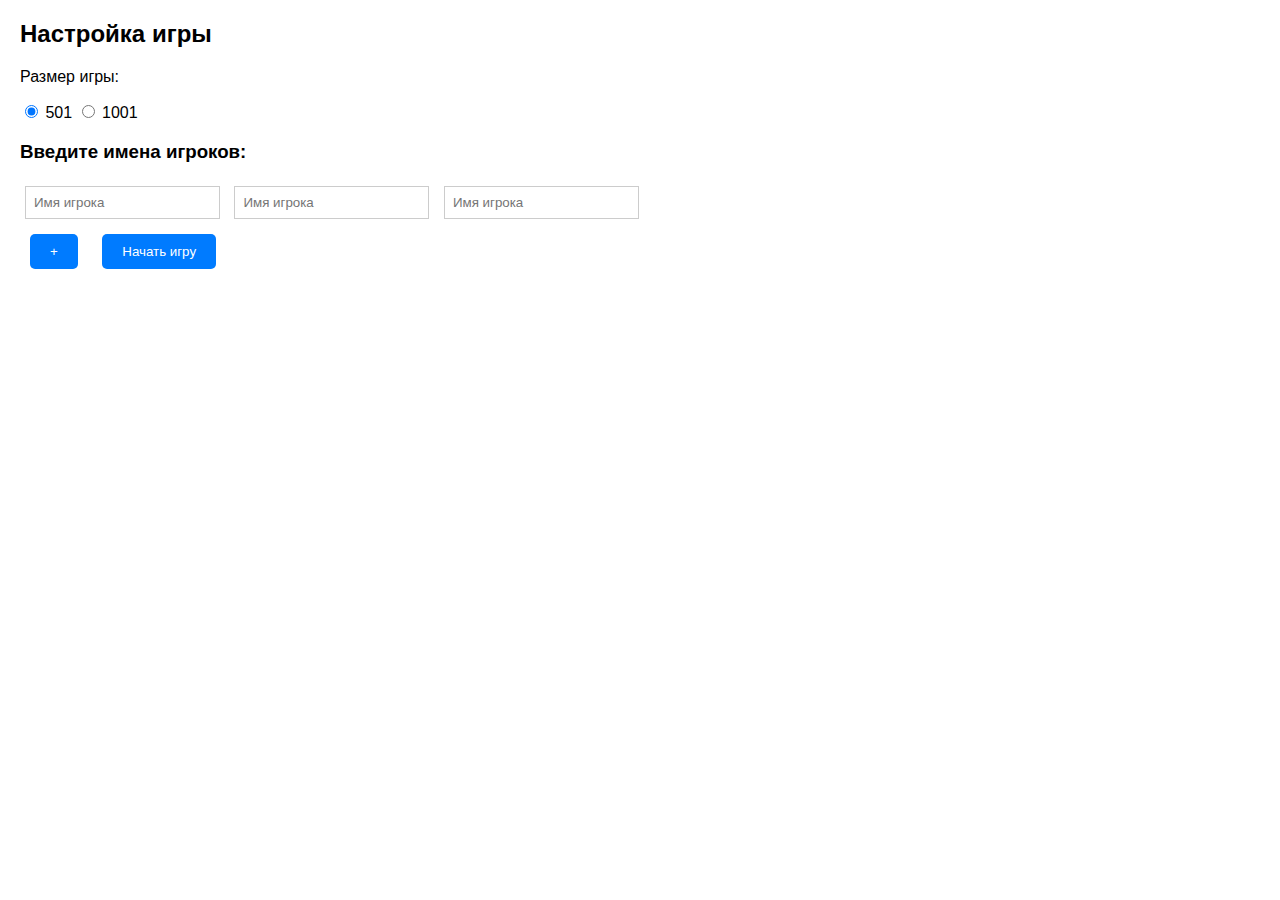
<file: index.html>
<!DOCTYPE html>
<html lang="ru">
<head>
<meta charset="UTF-8">
<title>Настройка игры Клабор</title>
<link rel="stylesheet" href="styles.css">
</head>
<body>
<h2>Настройка игры</h2>
<form id="gameSetup">
    <p>Размер игры:</p>
    <input type="radio" id="score501" name="gameSize" value="501" checked>
    <label for="score501">501</label>
    <input type="radio" id="score1001" name="gameSize" value="1001">
    <label for="score1001">1001</label>

    <h3>Введите имена игроков:</h3>
    <div id="playerNames">
        <input type="text" name="playerName" placeholder="Имя игрока">
        <input type="text" name="playerName" placeholder="Имя игрока">
        <input type="text" name="playerName" placeholder="Имя игрока">
    </div>
    <button type="button" onclick="addPlayer()">+</button>
    <button type="submit">Начать игру</button>
</form>

<script src="setup.js"></script>
</body>
</html>
</file>
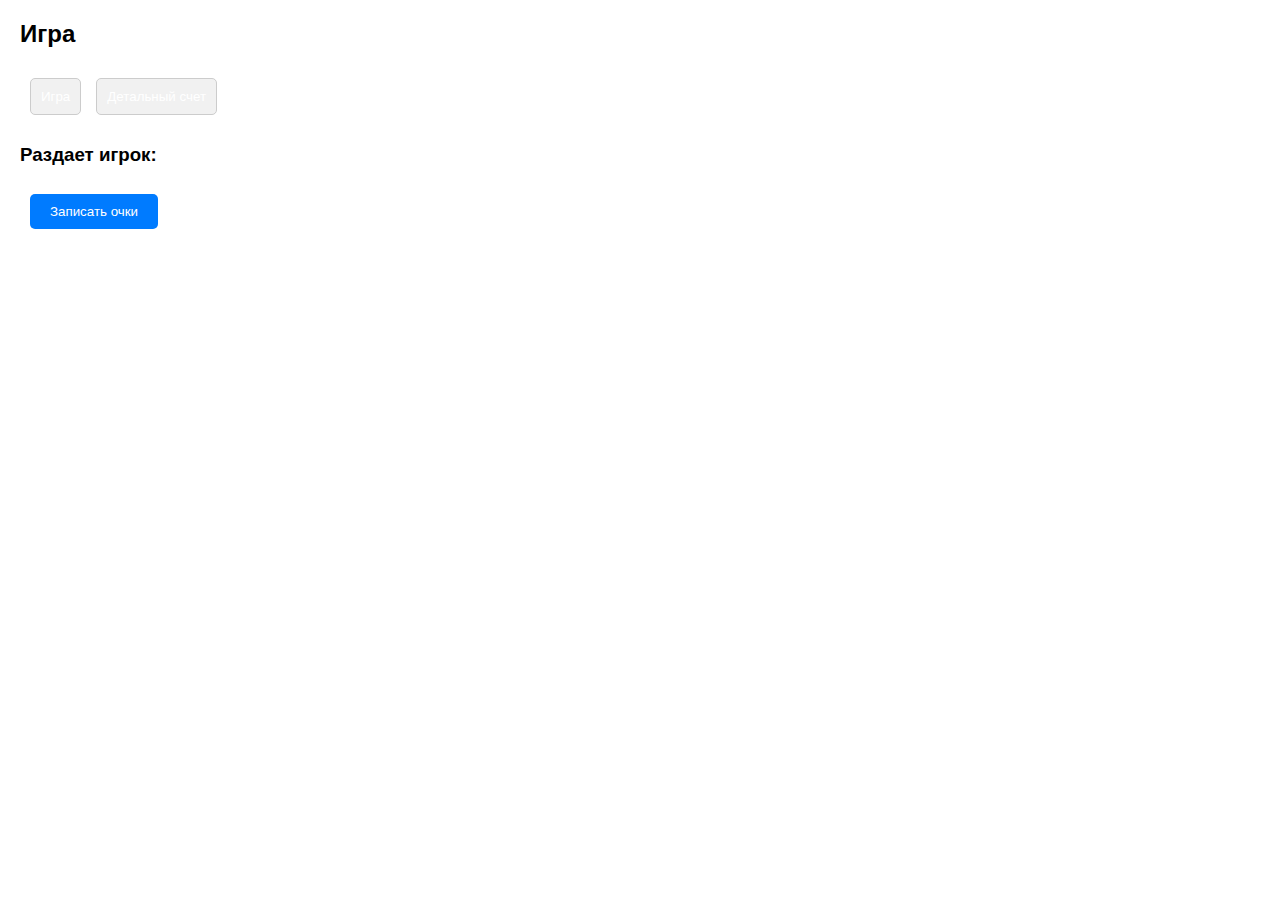
<file: game_page.html>
<!DOCTYPE html>
<html lang="ru">
<head>
<meta charset="UTF-8">
<title>Игра Клабор</title>
<link rel="stylesheet" href="styles.css">
</head>
<body>
<h2>Игра</h2>
<div class="tabs">
    <button class="tab-button" onclick="openTab('game')">Игра</button>
    <button class="tab-button" onclick="openTab('scores')">Детальный счет</button>
</div>

<div id="game" class="tab-content">
    <h3>Раздает игрок: <span id="dealerName"></span></h3>
    <form id="gameForm">
        <!-- Динамически добавляемые элементы управления для каждого игрока -->
    </form>
    <button onclick="recordScores()">Записать очки</button>
    <div id="results">
        <!-- Результаты будут обновляться здесь -->
    </div>
</div>

<div id="scores" class="tab-content" style="display:none;">
    <h3>Детальный счет</h3>
    <table id="scoreTable">
        <thead>
            <tr>
                <th>Партия</th>
                <th>Игрок</th>
                <th>Набранные очки</th>
                <th>Итоговые очки</th> <!-- Новая колонка -->
                <th>Бейт</th>
                <th>Играл</th>
                <th>Действия</th>
            </tr>
        </thead>
        <tbody>
            <!-- Динамически добавляемые строки таблицы -->
        </tbody>
    </table>
    <button onclick="recalculateAllScores()">Пересчитать игру</button>
</div>

<script src="game_logic.js"></script>
</body>
</html>
</file>
<file: styles.css>
body {
    font-family: Arial, sans-serif;
    margin: 20px;
}

input[type="text"], input[type="number"] {
    margin: 5px;
    padding: 8px;
    border: 1px solid #ccc;
}

button {
    padding: 10px 20px;
    margin: 10px;
    background-color: #007BFF;
    color: white;
    border: none;
    border-radius: 5px;
    cursor: pointer;
}

button:hover {
    background-color: #0056b3;
}

.tabs {
    display: flex;
    margin-bottom: 10px;
}

.tab-button {
    padding: 10px;
    cursor: pointer;
    background-color: #f1f1f1;
    border: 1px solid #ccc;
    margin-right: 5px;
}

.tab-button:hover {
    background-color: #ddd;
}

.tab-content {
    display: none;
}

#game {
    display: block;
}

table {
    width: 100%;
    border-collapse: collapse;
    margin-top: 20px;
}

table, th, td {
    border: 1px solid #ddd;
}

th, td {
    padding: 10px;
    text-align: left;
}

th {
    background-color: #f2f2f2;
}

tr:nth-child(even) {
    background-color: #f9f9f9;
}
#results {
    margin-top: 20px;
    font-size: 16px;
}

#results div {
    margin-bottom: 5px;
}
</file>
